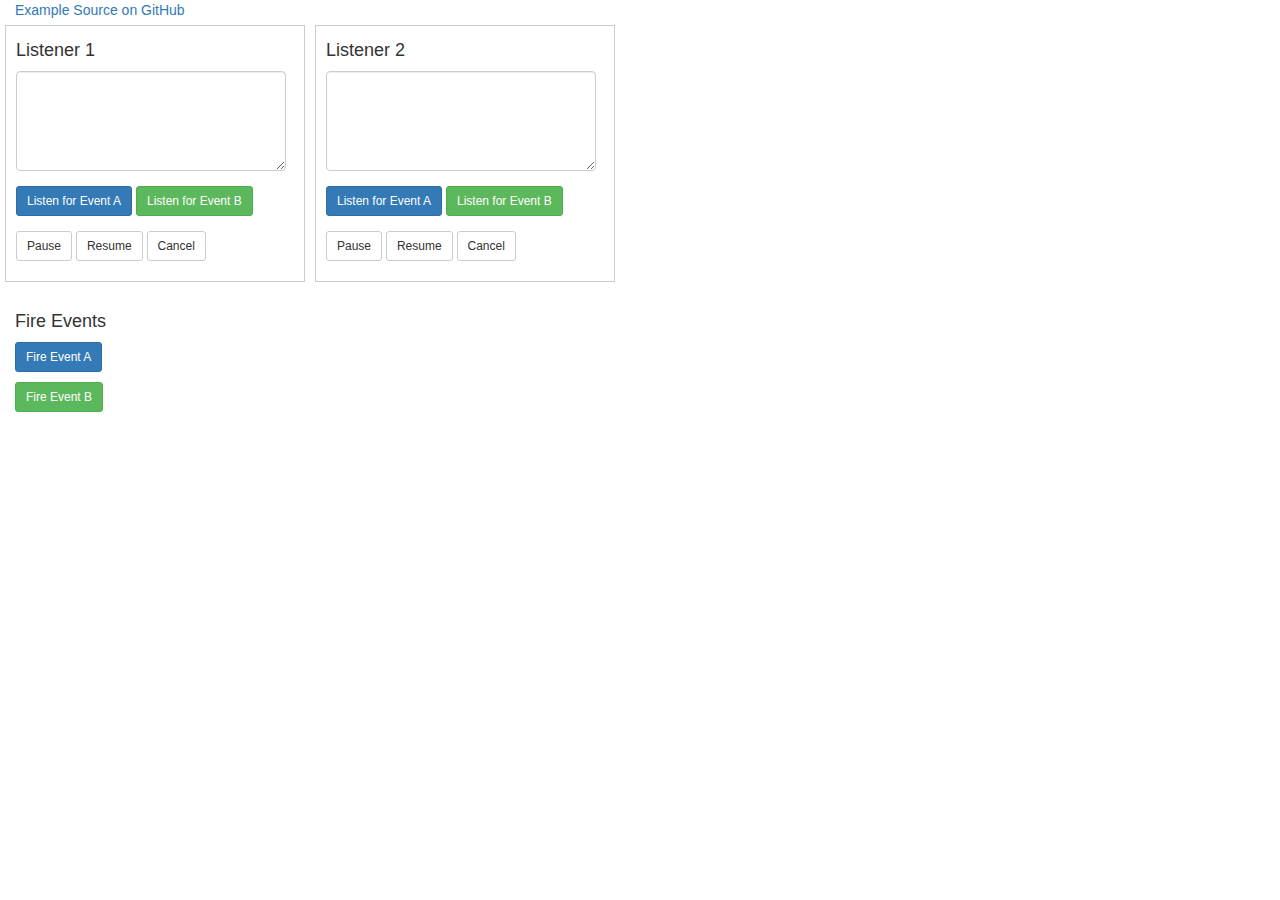
<file: index.html>
<!DOCTYPE html>

<html>
<head>
<meta charset="utf-8">
<title>Event Bus</title>
<link rel="stylesheet"
  href="https://maxcdn.bootstrapcdn.com/bootstrap/3.2.0/css/bootstrap.min.css">
<link rel="stylesheet" href="example.css">

<script async type="application/dart" src="example.dart"></script>
<script async src="packages/browser/dart.js"></script>
</head>

<body>
  <div id="example-container" class="container-fluid">

    <a
      href="https://github.com/marcojakob/dart-event-bus/tree/master/example"
      target="_parent">Example Source on GitHub</a>

    <div class="row">
      <div class="listener col-xs-6" id="listener-1">
        <h4>Listener 1</h4>
        <p>
          <textarea class="form-control" rows="4"></textarea>
        </p>
        <p>
          <button class="listen-a btn btn-primary btn-sm">Listen
            for Event A</button>
          <button class="listen-b btn btn-success btn-sm">Listen
            for Event B</button>
        </p>
        <p>
          <button class="pause btn btn-default btn-sm">Pause</button>
          <button class="resume btn btn-default btn-sm">Resume</button>
          <button class="cancel btn btn-default btn-sm">Cancel</button>
        </p>
      </div>
      <div class="listener col-xs-6" id="listener-2">
        <h4>Listener 2</h4>
        <p>
          <textarea class="form-control" rows="4"></textarea>
        </p>
        <p>
          <button class="listen-a btn btn-primary btn-sm">Listen
            for Event A</button>
          <button class="listen-b btn btn-success btn-sm">Listen
            for Event B</button>
        </p>
        <p>
          <button class="pause btn btn-default btn-sm">Pause</button>
          <button class="resume btn btn-default btn-sm">Resume</button>
          <button class="cancel btn btn-default btn-sm">Cancel</button>
        </p>
      </div>
    </div>

    <h4>Fire Events</h4>
    <div class="row">
      <div class="event col-xs-12">
        <p>
          <button id="fire-button-a" class="btn btn-primary btn-sm">Fire
            Event A</button>
          <label id="fire-label-a"></label>
        </p>
      </div>
      <div class="event col-xs-12">
        <p>
          <button id="fire-button-b" class="btn btn-success btn-sm">Fire
            Event B</button>
          <label id="fire-label-b"></label>
        </p>
      </div>
    </div>
  </div>
</body>
</html>
</file>
<file: example.css>
#example-container .listener {
  width: 300px;
  margin: 5px 5px 20px 5px;
  padding: 10px;
  float: left;
  border: 1px solid #ccc;
}

#example-container .listener * {
  margin-top: 5px;
}

#example-container .listener textarea {
  width: 270px;
  height: 100px;
}
</file>
